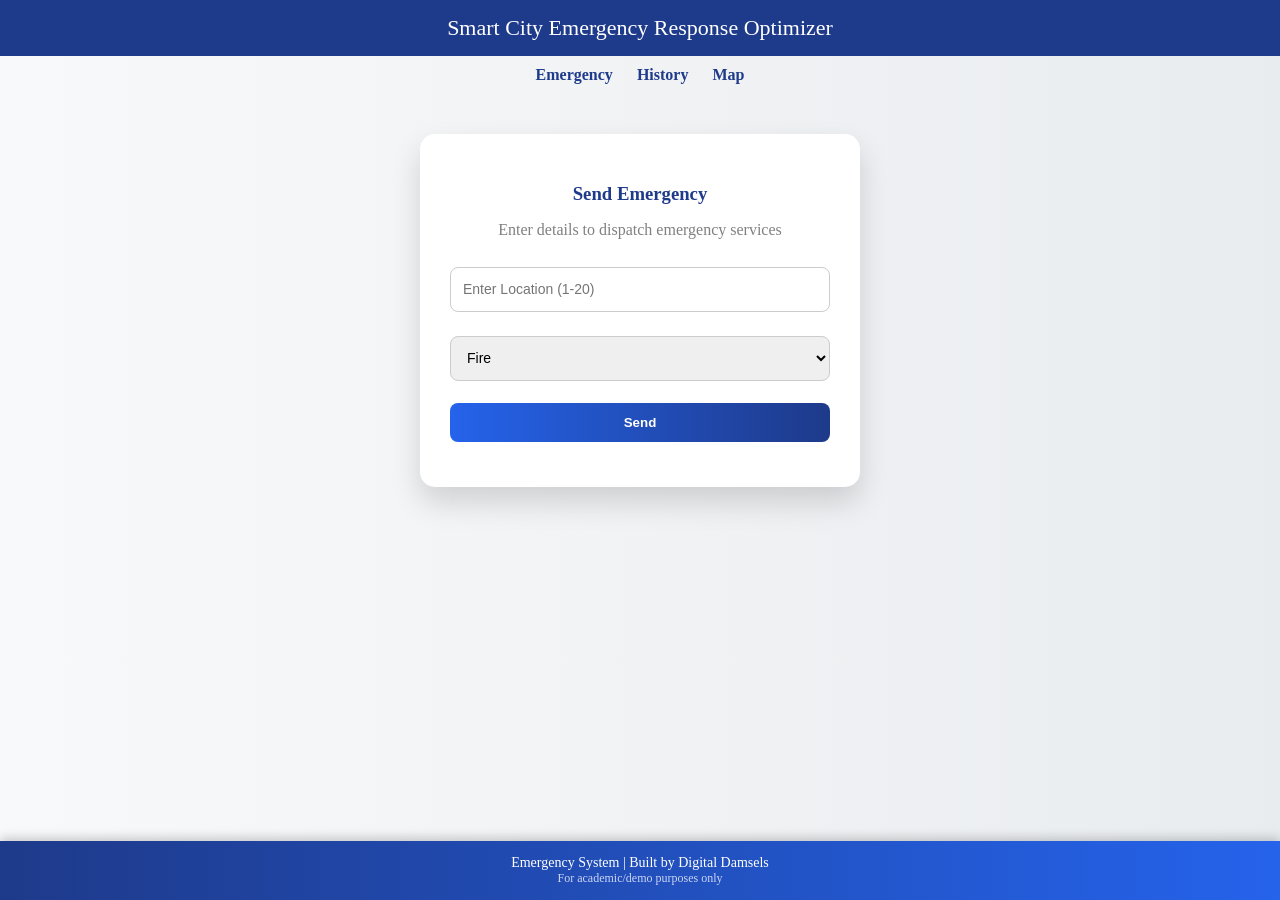
<file: demo/src/main/resources/static/index.html>
<!DOCTYPE html>
<html>
<head>
    <title>Emergency</title>
	<link rel="stylesheet" href="style.css">

<style>

.box {
    background: white;
    padding: 30px;
    width: 380px;
    margin: 50px auto;
    border-radius: 15px;

    box-shadow: 0 15px 30px rgba(0,0,0,0.15);
    transition: 0.3s;
}

.box:hover {
    transform: translateY(-5px);
    box-shadow: 0 20px 40px rgba(0,0,0,0.2);
}

input, select {
    width: 100%;
    padding: 12px;
    margin: 12px 0;
    border-radius: 8px;
    border: 1px solid #ccc;
    font-size: 14px;
    transition: 0.2s;
}

input:focus, select:focus {
    border-color: #2563eb;
    outline: none;
    box-shadow: 0 0 5px rgba(37, 99, 235, 0.5);
}

button {
    width: 100%;
    padding: 12px;
    margin-top: 10px;
    border-radius: 8px;
    border: none;

    background: linear-gradient(to right, #2563eb, #1e3a8a);
    color: white;
    font-weight: bold;

    cursor: pointer;
    transition: 0.3s;
}

button:hover {
    transform: scale(1.03);
    background: linear-gradient(to right, #1e3a8a, #2563eb);
}

#result {
    margin-top: 15px;
    color: #16a34a;
    font-weight: bold;
    text-align: center;
}

.box h3 {
    margin-bottom: 10px;
    color: #1e3a8a;
    text-align: center;
}

input, select {
    width: 100%;
    padding: 12px;
    margin: 12px 0;

    border-radius: 8px;
    border: 1px solid #ccc;

    font-size: 14px;

    box-sizing: border-box;   
    height: 45px;             
}

</style>

</head>

<body>

<div class="header">Smart City Emergency Response Optimizer</div>

<div class="nav">
    <a href="index.html">Emergency</a>
    <a href="history.html">History</a>
    <a href="map.html">Map</a>
</div>

<div class="box">
    <h3>Send Emergency</h3>
	<p style="text-align:center; color:gray;">
	    Enter details to dispatch emergency services
	</p>

    <input type="number" id="location" placeholder="Enter Location (1-20)">

    <select id="type">
        <option>Fire</option>
        <option>Accident</option>
        <option>Theft</option>
    </select>

    <button onclick="sendEmergency()">Send</button>

    <div id="result"></div>
</div>

<div class="footer">
	    Emergency System | Built by Digital Damsels
	    <span>For academic/demo purposes only</span>
</div>

<script>
	function sendEmergency() {
	    let location = document.getElementById("location").value;
	    let type = document.getElementById("type").value;


	    if (!location || location < 1 || location > 20) {
	        alert("Please enter a valid location between 1 and 20");
	        return;
	    }

	    let data = [{
	        location: parseInt(location),
	        priority: 1,
	        type: type
	    }];

	    fetch("/emergency", {
	        method: "POST",
	        headers: {"Content-Type": "application/json"},
	        body: JSON.stringify(data)
	    })
	    .then(res => {
	        if (!res.ok) {
	            throw new Error("Server error");
	        }
	        return res.text();
	    })
	    .then(result => {
	        document.getElementById("result").innerText = result;
	    })
	    .catch(() => {
	        document.getElementById("result").innerText =
	            "Something went wrong. Please try again.";
	    });
	}
</script>

</body>
</html>
</file>
<file: demo/src/main/resources/static/style.css>
body {
    margin: 0;
    padding-bottom: 120px;
    font-family: 'Segoe UI';
    background: linear-gradient(to right, #f8f9fa, #e9ecef); 
}

.header {
    background: #1e3a8a;
    color: white;
    padding: 15px;
    text-align: center;
    font-size: 22px;
}

.nav {
    text-align: center;
    margin: 10px;
}

.nav a {
    margin: 10px;
    text-decoration: none;
    font-weight: bold;
    color: #1e3a8a;
}
.footer {
    background: linear-gradient(to right, #1e3a8a, #2563eb);
    color: white;

    display: flex;
    flex-direction: column;
    align-items: center;
    justify-content: center;

    text-align: center;
    padding: 14px 0;

    position: fixed;
    left: 0;
    bottom: 0;
    width: 100%;

    font-size: 14px;
    z-index: 1000;

    box-shadow: 0 -3px 10px rgba(0,0,0,0.2); 
}
.footer span {
    font-size: 12px;
    color: #cbd5f5;
}

html {
    overflow-y: scroll;   
}

body {
    overflow-x: hidden;
}

.container {
    width: 80%;
    margin: auto;
    text-align: center;
}
</file>
